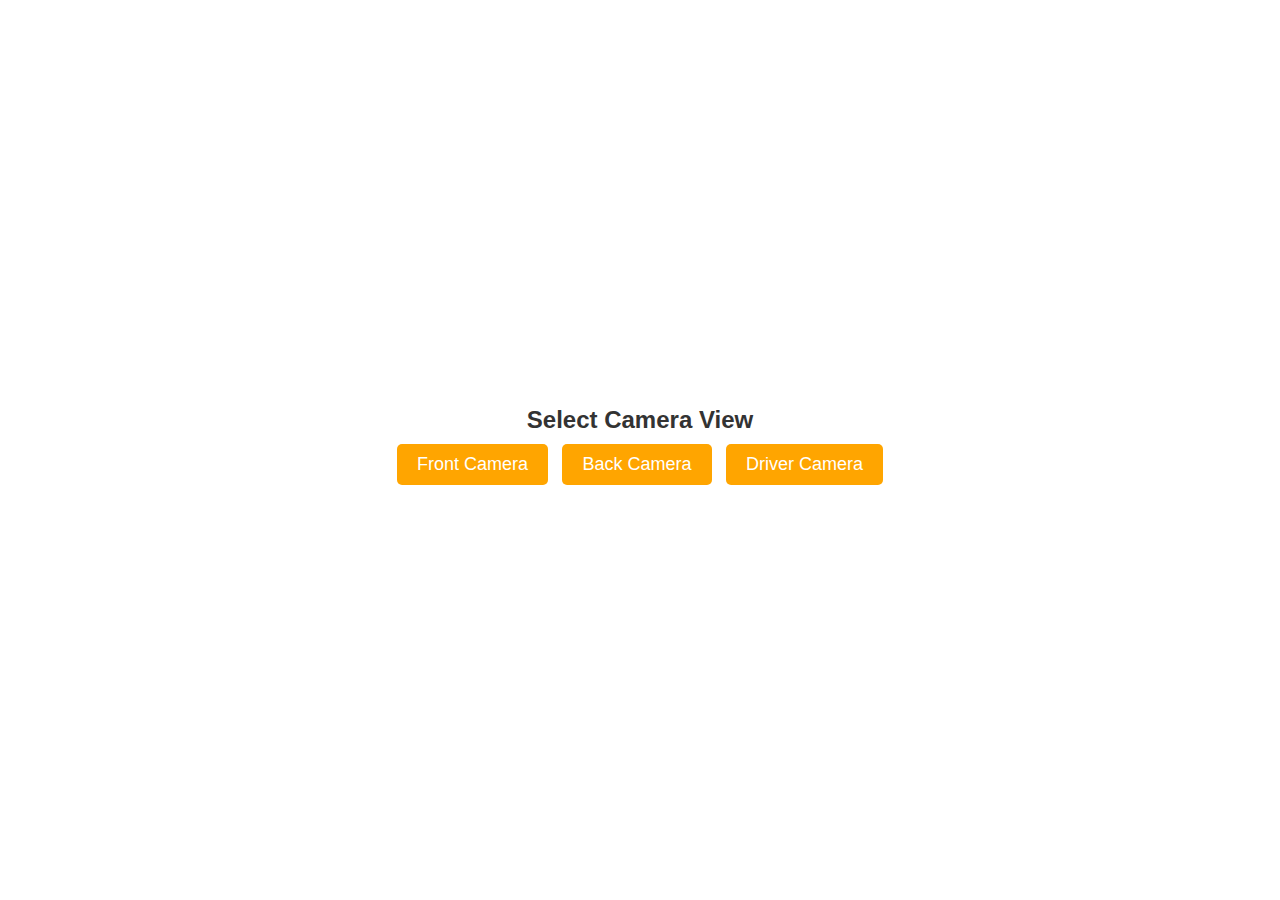
<file: SayaraMobile/index.html>
<!DOCTYPE html>
<html lang="en">
<head>
<meta charset="UTF-8">
<meta name="viewport" content="width=device-width, initial-scale=1.0">
<title>Camera Access</title>
<link rel="stylesheet" href="styles.css">
</head>
<body>
<div class="container">
  <h2>Select Camera View</h2>
  <button aria-label="Front Camera" onclick="setCamera('environment')">Front Camera</button>
  <button aria-label="Back Camera" onclick="setCamera('environment')">Back Camera</button>
  <button aria-label="Driver Camera" onclick="setCamera('user')">Driver Camera</button>
</div>
<script src="script.js"></script>
</body>
</html>
</file>
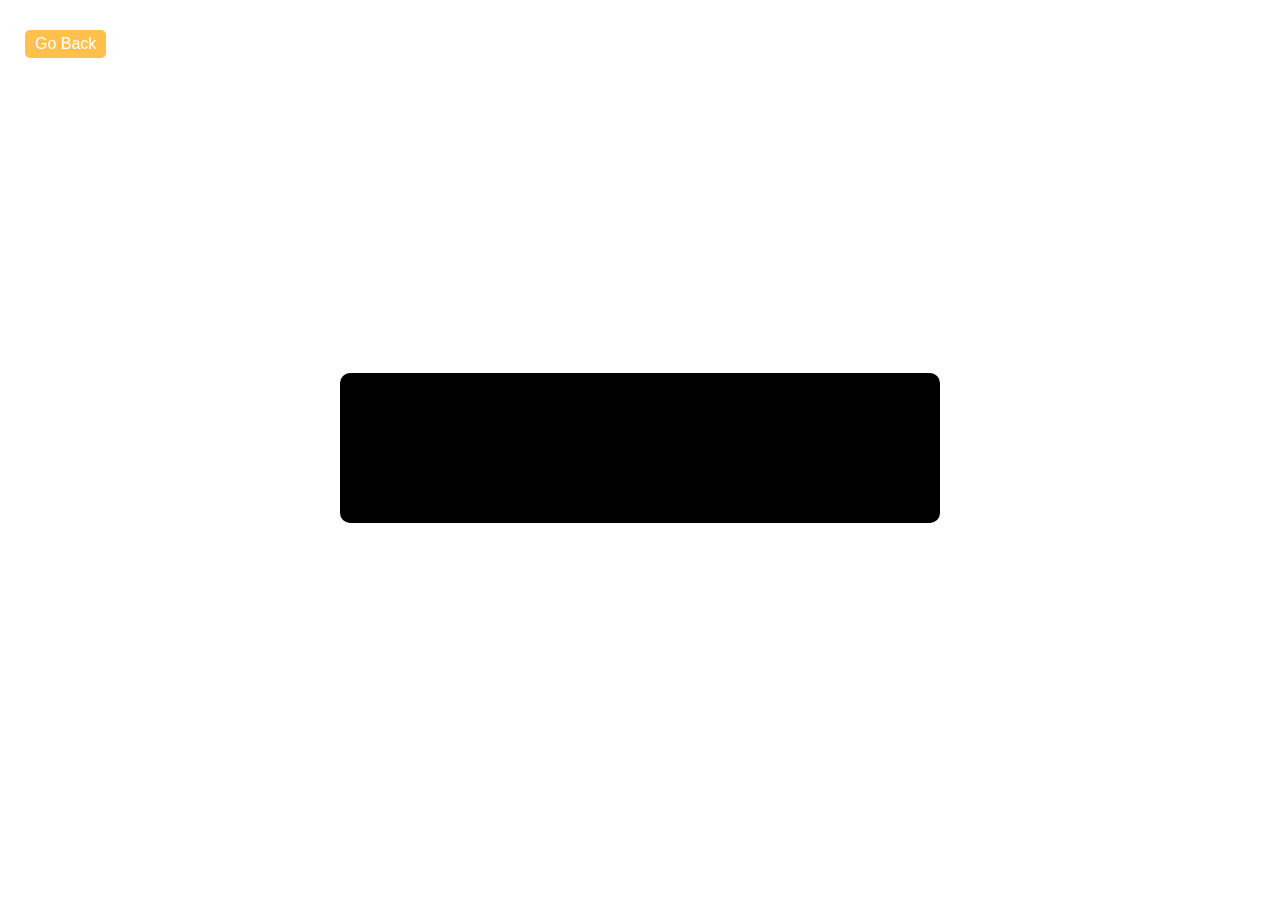
<file: SayaraMobile/camera.html>
<!DOCTYPE html>
<html lang="en">
<head>
<meta charset="UTF-8">
<meta name="viewport" content="width=device-width, initial-scale=1.0">
<title>Camera View</title>
<link rel="stylesheet" href="styles.css">
</head>
<body>
<div id="camera-container">
  <video id="video" autoplay playsinline></video>
  <button id="backButton" onclick="window.location.href='index.html'">Go Back</button>
</div>
<script src="camera.js"></script>
</body>
</html>
</file>
<file: SayaraMobile/styles.css>
/* Reset and base styles */
body, h1, h2, p, button, video {
    margin: 0;
    padding: 0;
    box-sizing: border-box;
}

body {
    font-family: 'Roboto', sans-serif;
    background-color: #FFFFFF; /* Light mode */
    color: #333333; /* Text color for light mode */
    font-size: 16px; /* Base font size */
    display: flex;
    flex-direction: column;
    min-height: 100vh;
    align-items: center;
    justify-content: center;
}

.container, #camera-container {
    width: 100%;
    max-width: 600px;
    text-align: center;
    padding: 20px;
}

button {
    background-color: #FFA500; /* Orange buttons */
    color: white;
    border: none;
    border-radius: 5px;
    padding: 10px 20px;
    font-size: 18px;
    margin: 10px 5px;
    cursor: pointer;
}

button:hover {
    background-color: darkorange; /* Darker on hover */
}

/* Camera view styles */
#video {
    width: 100%; /* Full width to fill container */
    height: auto; /* Maintain aspect ratio */
    background-color: black; /* Background for video element */
    border-radius: 10px;
}

#backButton {
    position: fixed;
    top: 20px;
    left: 20px;
    background-color: rgba(255, 165, 0, 0.7);
    color: white;
    font-size: 16px;
    padding: 5px 10px;
}

#backButton:hover {
    background-color: rgba(255, 140, 0, 0.9);
}

/* Responsive adjustments */
@media (max-width: 768px) {
    body {
        padding-top: 20px;
        justify-content: flex-start;
    }

    .container, #camera-container {
        padding: 10px;
    }

    button {
        font-size: 16px; /* Slightly smaller in mobile view */
        padding: 8px 16px;
    }

    #backButton {
        top: 10px;
        left: 10px;
        font-size: 14px;
        padding: 3px 7px;
    }
}
</file>
